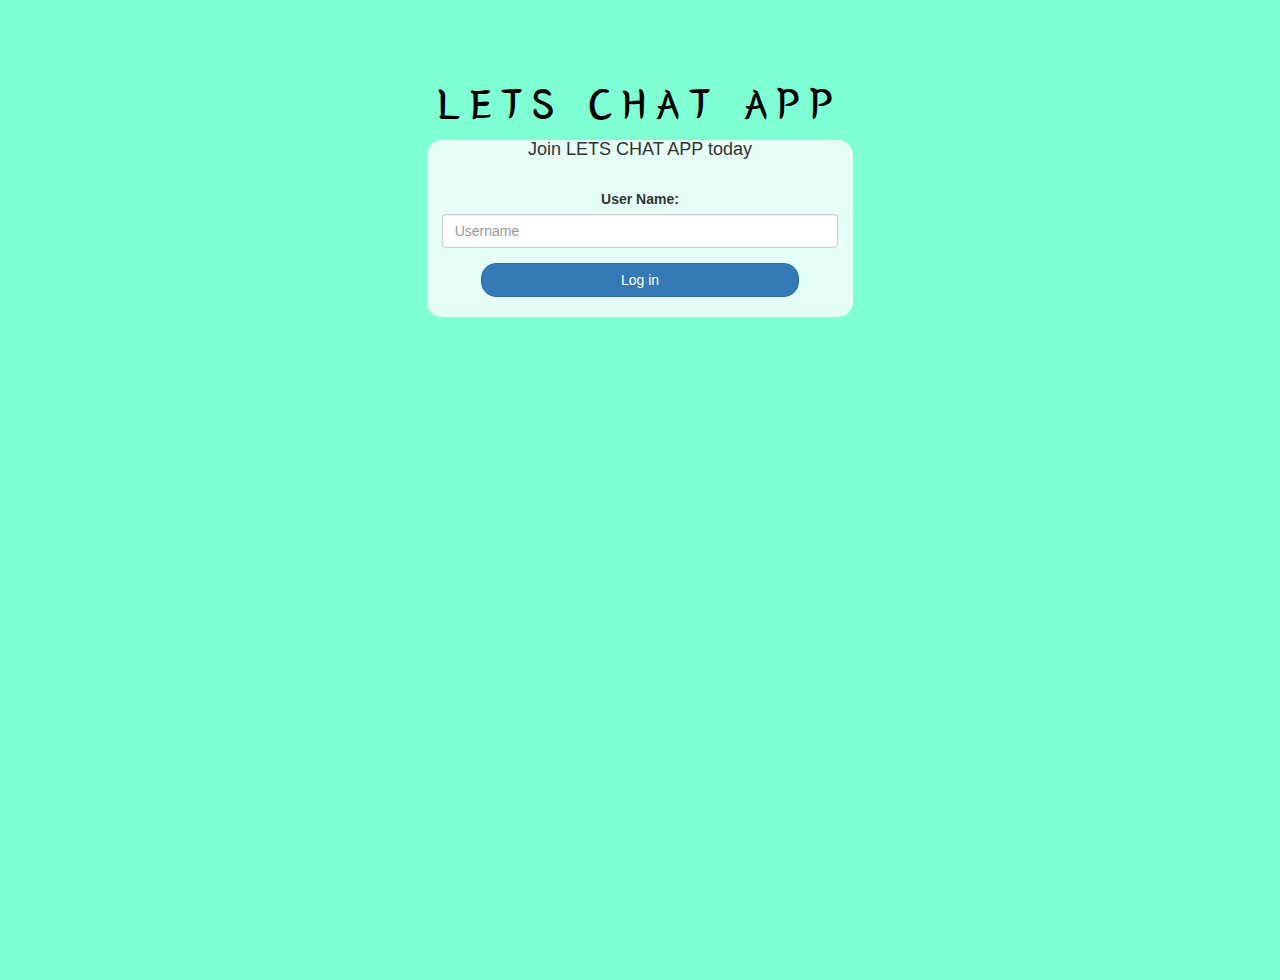
<file: index.html>
<!DOCTYPE html>
<html>
<head>
	<title>LETS CHAT APP</title>
<link href="https://fonts.googleapis.com/css?family=Yeon+Sung&display=swap" rel="stylesheet"><meta name="viewport" content="width=device-width, initial-scale=1">

<link rel="stylesheet" href="https://maxcdn.bootstrapcdn.com/bootstrap/3.4.0/css/bootstrap.min.css">
<script src="https://ajax.googleapis.com/ajax/libs/jquery/3.4.1/jquery.min.js"></script>
<script src="https://maxcdn.bootstrapcdn.com/bootstrap/3.4.0/js/bootstrap.min.js"></script>

<link rel="stylesheet" type="text/css" href="style.css">
<script src="kwitter.js"></script>
</head>
<body>
<center>
	<h1 class="header">	
	LETS CHAT APP 
</h1>
	<div class="col-lg-4 col-md-6 col-sm-6 col-xs-11 login_div">
		<h4 >Join LETS CHAT APP today</h4>
		<br>
		<div class="form-group">
		  <label >User Name:</label>
		  <input type="text" id="user_name" class="form-control" placeholder="Username">

		</div>
		<button id="login_button" class="btn btn-primary" onclick="addUser()">Log in</button>
		<br><br>
	</div>
</center>
</body>
</html>
</file>
<file: style.css>
html, body
{
  height: 100%;
  margin: 0;
}

body
{
background-color: aquamarine;
}

.header
{
	color: rgb(0, 0, 0);font-family: 'Yeon Sung';font-size: 45px;letter-spacing: 10px;margin-top: 80px;
}


.login_div
{
	background: rgba(255,255,255,0.8);float: none;border-radius: 15px;
}

#login_button
{
	width: 80%;border-radius: 15px;
}

.room_name
{
	cursor: pointer;
	font-size: 20px;
}


#logout
{
	font-size: 20px; float: right;
}


#output
{
	padding: 10px; width:80%;background: rgba(255,255,255,0.8);border-radius: 15px;
}

.input_div_room_page
{
	width: 80%;
}

.input_div label
{
	color: white;font-size: 20px;
}


.input_div_message_page
{
	position: fixed;bottom: 0px;width: 100%;background: rgba(255,255,255,0.8);
}
.input_div_message_page label
{
	color: black;
}
.input_div_message_page #msg
{
	width: 80%;
}
.input_div_message_page button
{
	margin-top: 15px;
	width: 50%; 
}
.color_white
{
	color: white
}

.user_tick
{
	width:20px;
}
.message_h4
{
	padding-left:5px;color:grey;
}
</file>
